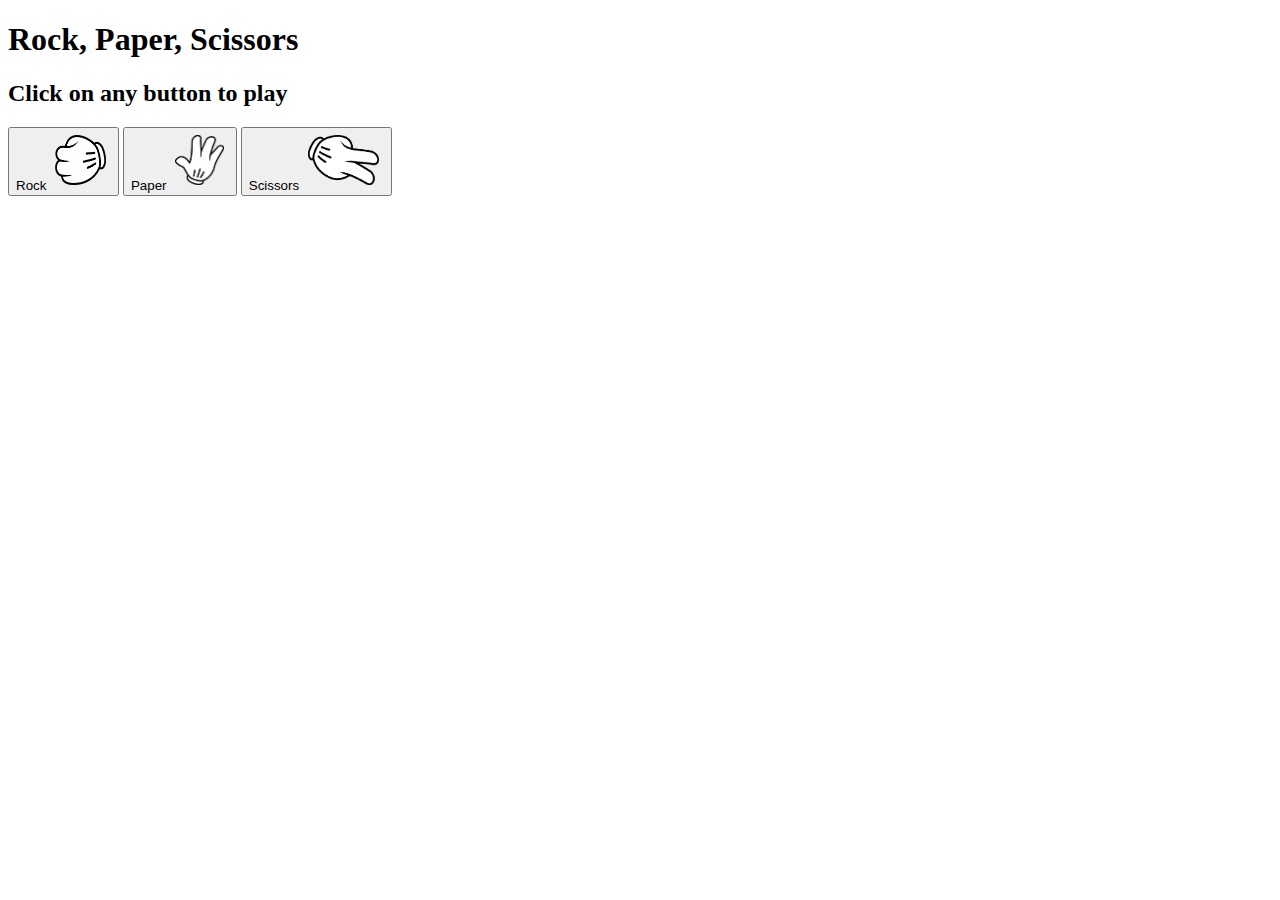
<file: buttons.html>
<!DOCTYPE html>
<html lang="en">
<head>
  <meta charset="utf-8" />
  <title>Rock, Paper, Scissors</title>
  <link rel="stylesheet" href="rps.css" />
  <style></style>
</head>

<body>
  <h1>Rock, Paper, Scissors</h1>
  <h2>Click on any button to play</h2>
  <button type="clickedButton" onclick="play('Rock')">Rock
    <img src="images/rock.png" alt="rock image" />
  </button>
  <button type="clickedButton" onclick="play('Paper')">Paper
    <img src="images/paper.png" alt="paper image" />
  </button>
  <button type="clickedButton" onclick="play('Scissors')">Scissors
    <img src="images/scissors.png" alt="scissors image" />
  </button>
  <script src="rps-b.js"></script>
</body>
</html>
</file>
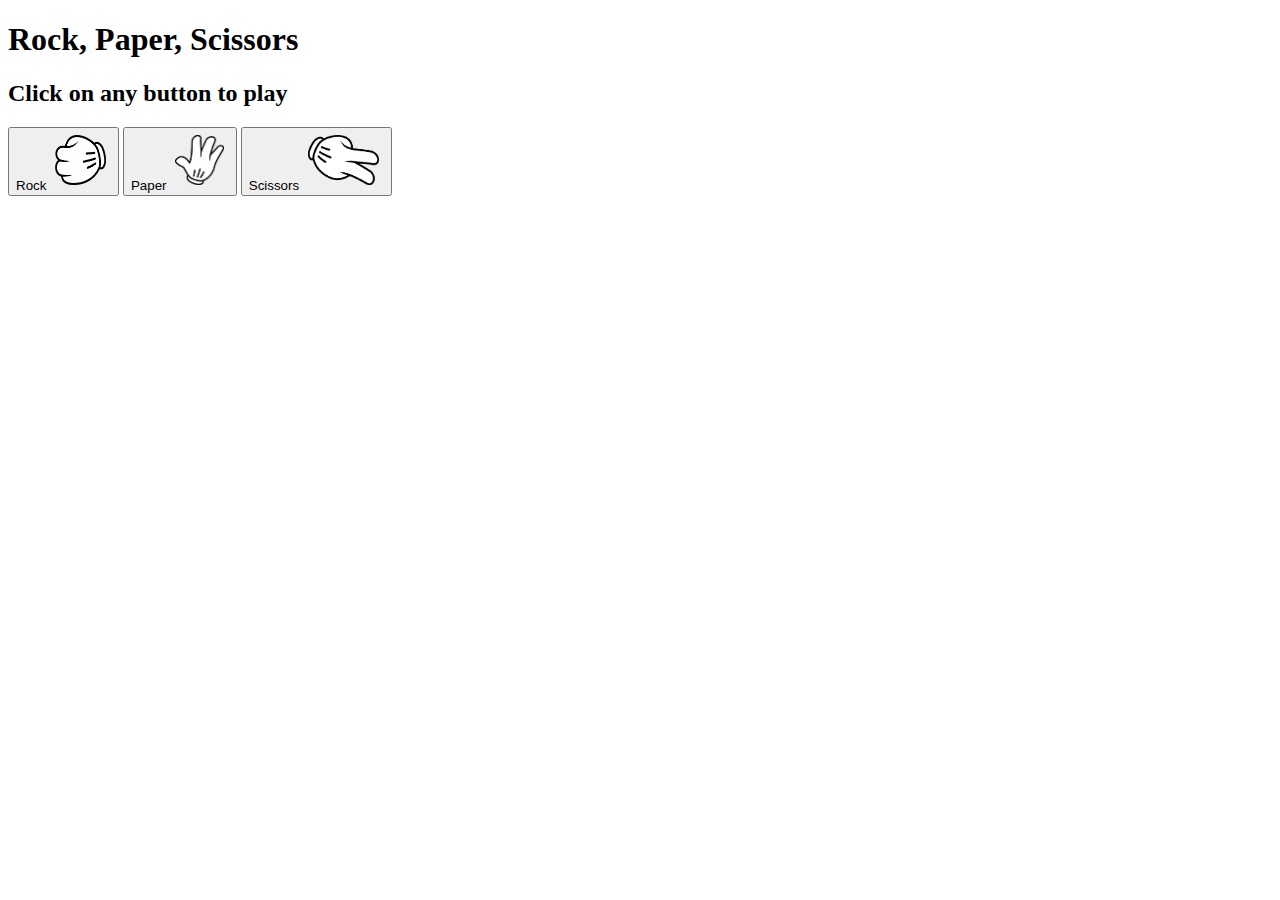
<file: computer-plays.html>
<!DOCTYPE html>
<html lang="en">
<head>
  <meta charset="utf-8" />
  <title>Rock, Paper, Scissors</title>
  <link rel="stylesheet" href="rps.css" />
  <style></style>
</head>

<body>
  <h1>Rock, Paper, Scissors</h1>
  <h2>Click on any button to play</h2>
  <button type="clickedButton" onclick="play('Rock')">Rock
    <img src="images/rock.png" alt="rock image" />
  </button>
  <button type="clickedButton" onclick="play('Paper')">Paper
    <img src="images/paper.png" alt="paper image" />
  </button>
  <button type="clickedButton" onclick="play('Scissors')">Scissors
    <img src="images/scissors.png" alt="scissors image" />
  </button>
  <script src="rps-cp.js"></script>
</body>
</html>
</file>
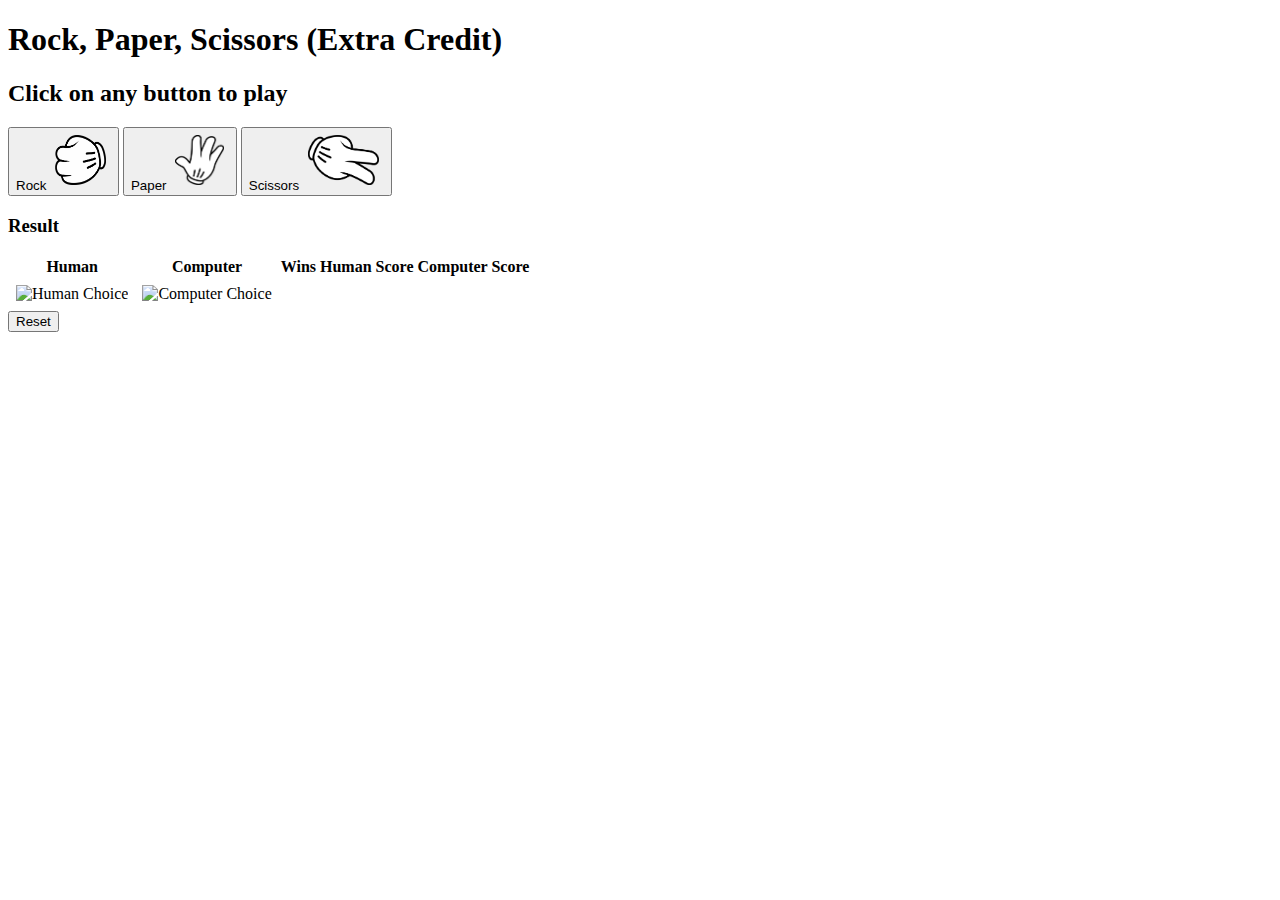
<file: extra-credit.html>
<!DOCTYPE html>
<html lang="en">
<head>
  <meta charset="utf-8" />
  <title>Rock, Paper, Scissors (Extra Credit)</title>
  <link rel="stylesheet" href="rps.css" />
  <script src="rps-ec.js"></script>
</head>

<body>
  <h1>Rock, Paper, Scissors (Extra Credit)</h1>
  <h2>Click on any button to play</h2>
  <button type="clickedButton" onclick="play('Rock')">Rock
    <img src="images/rock.png" alt="rock image" />
  </button>
  <button type="clickedButton" onclick="play('Paper')">Paper
    <img src="images/paper.png" alt="paper image" />
  </button>
  <button type="clickedButton" onclick="play('Scissors')">Scissors
    <img src="images/scissors.png" alt="scissors image" />
  </button>
  <h3>Result</h3>
  <table id="resultTable">
    <tr>
      <th>Human</th>
      <th>Computer</th>
      <th>Wins</th>
      <th>Human Score</th>
      <th>Computer Score</th>
    </tr>
    <tr>
      <td id="humanImage"><img alt="Human Choice" /></td>
      <td id="computerImage"><img alt="Computer Choice" /></td>
      <td id="winner"></td>
      <td id="humanScore"></td>
      <td id="computerScore"></td>
    </tr>
  </table>
  <button type="button" onclick="resetScores()">Reset</button>
</body>
</html>
</file>
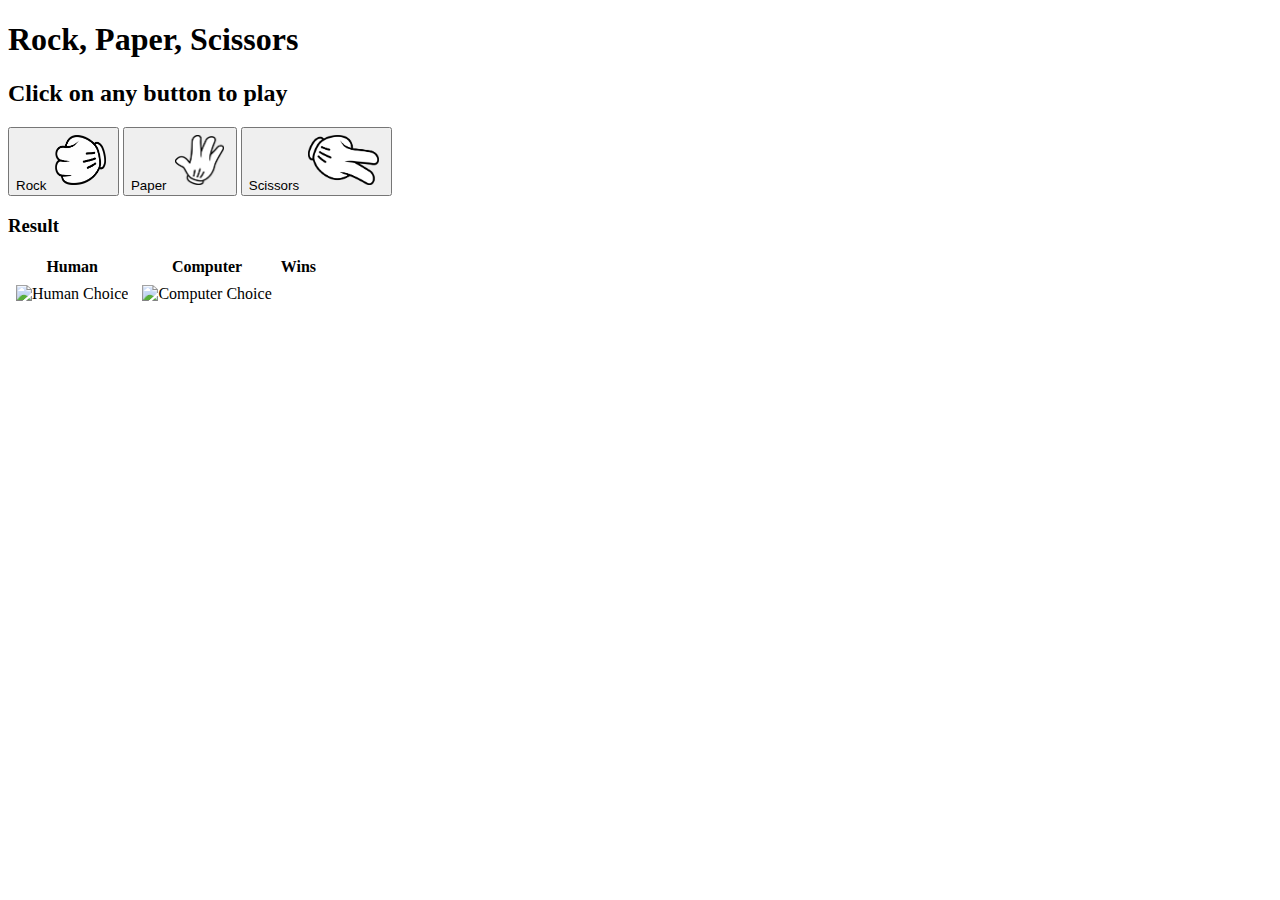
<file: rock-paper-scissors.html>
<!DOCTYPE html>
<html lang="en">
<head>
  <meta charset="utf-8" />
  <title>Rock, Paper, Scissors</title>
  <link rel="stylesheet" href="rps.css" />
  <style></style>
</head>

<body>
  <h1>Rock, Paper, Scissors</h1>
  <h2>Click on any button to play</h2>
  <button type="clickedButton" onclick="play('Rock')">Rock
    <img src="images/rock.png" alt="rock image" />
  </button>
  <button type="clickedButton" onclick="play('Paper')">Paper
    <img src="images/paper.png" alt="paper image" />
  </button>
  <button type="clickedButton" onclick="play('Scissors')">Scissors
    <img src="images/scissors.png" alt="scissors image" />
  </button>
  <h3>Result</h3>
  <table id="resultTable">
    <tr>
      <th>Human</th>
      <th>Computer</th>
      <th>Wins</th>
    </tr>
    <tr>
      <td id="humanChoice"><img id="humanImage" alt="Human Choice" /></td>
      <td id="computerChoice"><img id="computerImage" alt="Computer Choice" /></td>
      <td id="winner"></td>
      <td id="humanScore"></td>
      <td id="computerScore"></td>
    </tr>
  </table>
  <script src="rps.js"></script>
</body>
</html>
</file>
<file: rps.css>
/*add any styling here */
img {
    border: 1 px solid;
    border-radius: 4px;
    padding: 5px;
    height: 50px;

}
</file>
